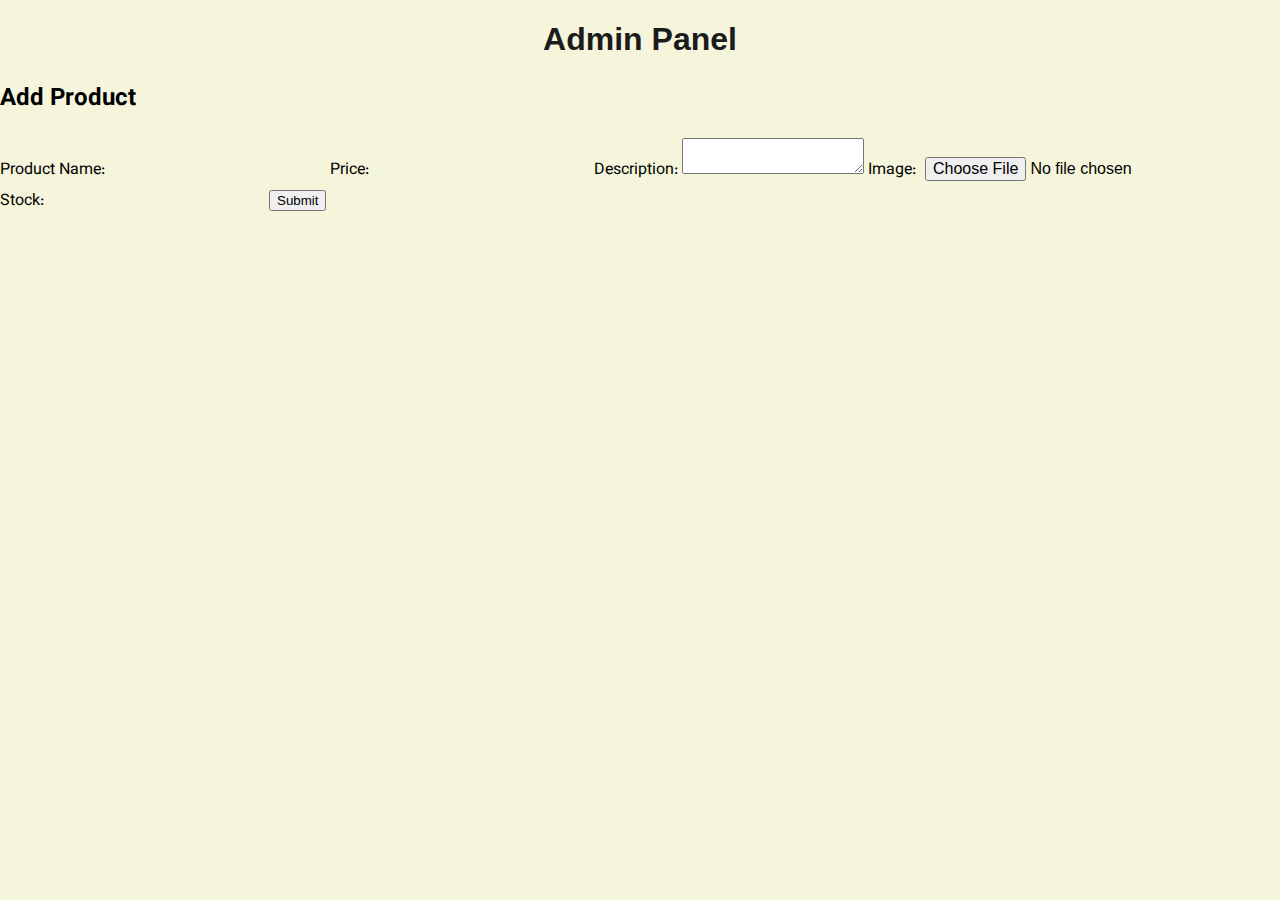
<file: admin.html>
<!DOCTYPE html>
<html lang="en">
<head>
    <meta charset="UTF-8">
    <meta name="viewport" content="width=device-width, initial-scale=1.0">
    <title>admin panel</title>
    <link rel="stylesheet" href="css/style.css">
    <link rel="javascript" href="js/main.js">
    <link rel="stylesheet" href="https://cdnjs.cloudflare.com/ajax/libs/font-awesome/6.5.0/css/all.min.css">
    <link rel="stylesheet" href="assets/fonts/Vazirmatn-font-face.css">

</head>
<body class="admin-panel">


    <div class="admin-panel-title"><!--title-->
        <h1 class="panel-title">Admin Panel</h1>
    </div>
    <!-------------------------------------------------------------->
    <div class="admin-panel-add-product"><!--add product-->
        <h2 class="section-title">Add Product</h2>
        <form>
            <label>Product Name: </label>
            <input type="text">

            <label>Price: </label>
            <input type="number">

            <label>Description: </label>
            <textarea></textarea>

            <label>Image: </label>
            <input type="file">

            <label>Stock: </label>
            <input type="number">

            <button type="submit">Submit</button>

        </form>
    </div>
    <!------------------------------------------------------------------------>
    <div><!--product list -->

    </div>
    <!----------------------------------------------------------------------->
</body>
</html>
</file>
<file: css/style.css>
:root {
    /* ==== 🎨 رنگ‌های اصلی سایت ==== */
    --primary: #01796F;           /* ✅ رنگ برند اصلی (سبز کله‌غازی)، استفاده برای دکمه‌ها، لینک‌ها و تاکید‌ها */
    --primary-light: #3BA99D;     /* 🔆 نسخه روشن‌تر برای هاور، پس‌زمینه کارت‌ها یا باکس‌های خنثی */
    --primary-dark: #01564A;      /* 🌒 نسخه تیره‌تر برای فوتر، نوار بالا یا تاکید بیشتر */
  
    --secondary: #F5F5DC;         /* ✅ رنگ کرمی ملایم برای پس‌زمینه‌های اصلی، بخش‌هایی با حس گرم و دوستانه */
    --secondary-light: #FAF9F6;   /* 🔆 برای پس‌زمینه خیلی روشن یا داخل کارت‌ها */
    --secondary-dark: #D8CAB8;    /* 🌒 برای جداکننده‌ها یا مرزها با کنتراست پایین */
  
    /* ==== 🌈 رنگ‌های خنثی برای متن، بک‌گراند، مرز ==== */
    --white: #FFFFFF;             /* 🧼 سفید خالص برای متن روشن روی بک تیره یا زمینه‌ها */
    --black: #1B1B1B;             /* 🖤 مشکی ملایم برای متن اصلی و لوگو */
    --gray: #888888;              /* ⚙️ متن‌های ثانویه، متن کوچک، توضیحات */
    --light-gray: #E0E0E0;        /* 🧊 مرزهای ظریف، بک‌گراند دکمه غیرفعال */
    --dark-gray: #333333;         /* 🌑 جایگزین مشکی در فوتر یا متن مهم */
  
    /* ==== 💡 رنگ‌های خاص (موفقیت، هشدار، خطا) ==== */
    --success: #28a745;           /* ✅ وضعیت موفقیت، پیام پرداخت موفق یا نوتیف سبز */
    --warning: #ffc107;           /* ⚠️ هشدارها، پیام‌های اطلاع‌رسانی نارنجی */
    --error: #dc3545;             /* ❌ پیام خطا، اخطار، هشدار بحرانی */
  
    /* ==== 🎯 رنگ‌های CTA (برای جذب توجه کاربر) ==== */
    --cta: #FF6B6B;               /* ❤️ دکمه خرید، افزودن به سبد، آیکن علاقه‌مندی */
    --cta-hover: #e85c5c;         /* 🔁 هاور روی دکمه CTA */
  
    /* ==== ☁️ رنگ‌های بک‌گراند و جزئیات ==== */
    --background-main: var(--secondary);        /* 🏠 زمینه کلی سایت */
    --background-card: var(--secondary-light);  /* 📦 زمینه کارت‌ها یا محصول‌ها */
    --background-hero: var(--primary-light);    /* 💥 پس‌زمینه بخش اصلی (مثلاً بنر معرفی) */
  
    --border-color: var(--secondary-dark);      /* 🧱 رنگ مرزها و باکس‌ها */
  
    /* ==== 💬 رنگ متن‌ها ==== */
    --text-main: var(--black);                  /* 🖋 متن اصلی سایت */
    --text-secondary: var(--gray);              /* 📄 متن ثانویه، توضیح زیر محصول */
    --text-inverse: var(--white);               /* 🌚 متن روی زمینه تیره */
  }
   
 /* Generated by script */
@font-face {
  font-family: Vazirmatn;
  src: url('/assets/fonts/fonts/webfonts/Vazirmatn-Regular.woff2') format('woff2');
  font-weight: 100;
  font-style: normal;
  font-display: swap;
}

@font-face {
  font-family: Vazirmatn;
  src: url('fonts/webfonts/Vazirmatn-ExtraLight.woff2') format('woff2');
  font-weight: 200;
  font-style: normal;
  font-display: swap;
}

@font-face {
  font-family: Vazirmatn;
  src: url('fonts/webfonts/Vazirmatn-Light.woff2') format('woff2');
  font-weight: 300;
  font-style: normal;
  font-display: swap;
}

@font-face {
  font-family: Vazirmatn;
  src: url('fonts/webfonts/Vazirmatn-Regular.woff2') format('woff2');
  font-weight: 400;
  font-style: normal;
  font-display: swap;
}

@font-face {
  font-family: Vazirmatn;
  src: url('fonts/webfonts/Vazirmatn-Medium.woff2') format('woff2');
  font-weight: 500;
  font-style: normal;
  font-display: swap;
}

@font-face {
  font-family: Vazirmatn;
  src: url('fonts/webfonts/Vazirmatn-SemiBold.woff2') format('woff2');
  font-weight: 600;
  font-style: normal;
  font-display: swap;
}

@font-face {
  font-family: Vazirmatn;
  src: url('fonts/webfonts/Vazirmatn-Bold.woff2') format('woff2');
  font-weight: 700;
  font-style: normal;
  font-display: swap;
}

@font-face {
  font-family: Vazirmatn;
  src: url('fonts/webfonts/Vazirmatn-ExtraBold.woff2') format('woff2');
  font-weight: 800;
  font-style: normal;
  font-display: swap;
}

@font-face {
  font-family: Vazirmatn;
  src: url('fonts/webfonts/Vazirmatn-Black.woff2') format('woff2');
  font-weight: 900;
  font-style: normal;
  font-display: swap;
}


/*=======================================================================================================*/
body{
    background-color:var(--background-main) ;
    margin: 0;
    padding: 0;
    overflow-x: hidden;
    font-family: Vazirmatn , sans-serif;
}
div{
  border-radius: 10px;
  box-sizing: border-box;
}
.header {
  border-radius: 0 0 10px 10px;
  box-sizing: border-box;
    display: flex;
    justify-content: space-between;
    align-items: center;
    padding: 10px 20px;
    position: relative;
    background-color: var(--primary-light);
    height: 80px;
    width: 100%;
    max-width: 100VW;
    overflow: hidden;
}
/*--------------------------------------------------*/
.brand{
    position: absolute;
    padding: 10px;
    height: 40px;
}
/*--------------------------------------------------*/

#brand {height: 110px;
width: 110px ;}
/*--------------------------------------------------*/

.login-link {
    text-decoration: none; /* خط زیر لینک رو حذف کن */
    color: var(--primary-dark); /* رنگ پیش‌فرض آیکون */
    font-size: 24px; /* اندازه آیکون اگر دوست داری بزرگ‌تر بشه */
    display: inline-block; /* این مهمه */
    cursor: pointer; /* موس رو به حالت دست تبدیل میکنه */
    transition: color 0.5s ease;
    size: 40px;

  }
  
  .login-link:hover {
    color: var(--secondary); /* وقتی موس رفت روش، رنگ آیکون عوض شه */
    
  }
  /*-----------------------------------------------------------------------------------*/

  .search_bar {
    flex: 1;
    display: flex;
    align-items: center;
    justify-content: center;
    margin: 0 20px; /* فاصله از دو طرف */
    max-width: 600px;
    

}

.search-input {
    flex: 1;
    padding: 12px 20px;
    border: 2px solid var(--gray);
    border-right: none;
    border-radius: 50px 0 0 50px;
    outline: none;
    font-size: 16px;
    background-color: var(--secondary);
    transition: 0.3s;
}

.search-input:focus {
    border-color: var(--primary);
    background-color: var(--secondary-light);
}
.search-btn {
    padding: 12px 20px;
    background-color: var(--primary);
    border: 2px solid var(--primary);
    border-left: none;
    color: white;
    border-radius: 0 50px 50px 0;
    cursor: pointer;
    font-size: 16px;
    transition: 0.3s;
}

.search-btn i {
    color: var(--secondary-light);
    font-size: 18px;
    pointer-events: none;
}

.search-btn:hover {
    background-color: var(--primary-dark);
    border-color: var(--primary-dark);
}

/* استایل نوار لینک‌ها */
.nav-bar {
    display: flex;
    justify-content: space-between;
    align-items: center;
    gap: 20px;
    padding: 10px 20px;
    margin-top: 10px; /* فاصله از هدر */
    direction: rtl;
    background-color: var(--background-hero)
  }
  
  .nav-center {
    display: flex;
    justify-content: center;
    align-items: center;
    gap: 25px;
    flex: 1;
  }
  .nav-item {
    position: relative;
    text-align: center;
  }
  
  .nav-item a {
    font-size: 24px;
    color: var(--secondary);
    transition: color 0.3s;
  }
  
  .nav-item a:hover {
    color: var(--primary-dark); 
  }
  
  /* Tooltip مخفی و ظاهر با انیمیشن */
  .tooltip {
    position: absolute;
    bottom: -25px;
    right: 50%;
    transform: translateX(50%);
    background-color: #eee;
    color: #333;
    padding: 4px 8px;
    border-radius: 6px;
    font-size: 12px;
    white-space: nowrap;
    opacity: 0;
    pointer-events: none;
    transition: opacity 0.3s, transform 0.3s;
  }
  
  /* ظاهر شدن با هاور */
  .nav-item:hover .tooltip {
    opacity: 1;
    transform: translateX(50%) translateY(5px);
  }

  /*---------------------------------------------------------------------------------*/
  .user-info-icons {
    display: flex;
    justify-content: center;
    align-items: center;
    color: var(--secondary-light);
    gap: 15px;
    font-size: 16px;
    cursor: pointer;
  }
  
  .user-info-icons .info-item {
    display: flex;
    flex-direction: column;
    align-items: center;
    font-family: Vazirmatn, sans-serif; 
  }
/*---------------------------------------------------------------------------------------------------*/
.change-language{
position: relative;
text-align: center;
}

.change-language a{
 font-size: 24px;
  transition: color 0.3s;
  color: var(--secondary);
}

.change-language a:hover {
  background-color: var(--primary-dark);
}
/*gpt style for gallery ================================================================*/
.product-gallery {
  display: grid;
  grid-template-columns: repeat(auto-fit, minmax(250px, 1fr));
  gap: 24px;
  padding: 20px;
  background-color: var(--background);
}

@media(max-width: 600px){
  .product-card img {
    height: 100px;
  }
}

.product-card {
  background-color: var(--secondary-light);
  border-radius: 20px;
  box-shadow: 0 4px 12px rgba(0, 0, 0, 0.08);
  overflow: hidden;
  text-align: center;
  padding: 16px;
  font-family: 'Vazirmatn' , sans-serif;
  transition: transform 0.3s ease;
}

.product-card:hover {
  transform: scale(1.03);
}

.product-card img {
  width: 100%;
  height: 200px;
  border-radius: 16px;
  object-fit: cover;
  margin-bottom: 12px;
}

.product-card span {
  margin: 8px 0 4px;
  font-size: 18px;
  font-weight: bold;
  color: var(--text-secondary);
}

.product-card h3 {
  color: var(--primary-color);
 
  font-size: 18px;
}


div.baner {
  margin: 10px;
  display: flex;
  justify-content:left;
  align-items:flex-start;
  gap: 40px;
  padding: 40px;
  background-color: var(--secondary);
  flex-wrap: wrap;
  max-width: 600px;
  margin: auto; 
}

.banner{
  width:700px;
  height: auto;
  border: 2px solid var(--primary-dark);
  border-radius: 12px;
  box-shadow: 0 4px 12px rgba(0, 0, 0, 0.1);
}

.baner-text{
  font-family: Vazirmatn , sans-serif;
  flex: 1;
  max-width: 500px;
  color: var(--primary-dark);
  font-size: 1.5rem;
  line-height: 2.3;
  direction: rtl;
  text-align: justify;
  
}

.baner-text p {
  margin-bottom: 1.4rem;
  font-family: Vazirmatn , sans-serif;
}

.baner-text h2 {
  margin-bottom: 1rem;
  font-size: 1.5rem;
  color: var(--primary);
}

/*+++++++++++++++++++++++++++++++++++++++++++++login file css ++++++++++++++++++++++++++++++++++++++*/
.login-body {
  background-color: var(--primary-dark);
  display: flex;
  justify-content: center;
  align-items: center;
  height: 100vh;
  margin: 0;
}

.login-box {
  background-color: var(--secondary);
  border: var(--primary-dark) 5px;
  border-radius:40px;
  border-style: solid; 
  box-shadow: 0 0 20px rgba(0, 0, 0, 0.1);
  padding: 50px;
  margin: 20vh;
}

h1{
  text-align: center;
  text-decoration: solid;
  font-family: sans-serif;
  color: var(--text-main);
 
}
  
.password-login-box , .email-login-box { 
  border: var(--gray) 1px;
  border-radius: 20px;
  border-style: solid;
  padding: 10px;
  margin: 10px;
  
}

.password-login-box , .email-login-box :hover { 

}

input {
  background: none;
  border: none;
  outline: none;
  font-size: 16px;
  padding: 5px;
}

input:focus {
  outline: none;
  background-color: transparent;
}

input:-webkit-autofill,
input:-webkit-autofill:hover, 
input:-webkit-autofill:focus, 
input:-webkit-autofill:active {
  transition: background-color 9999s ease-in-out 0s;
  -webkit-text-fill-color: #000 !important;
}
</file>
<file: assets/fonts/Vazirmatn-font-face.css>
/* Generated by script */
@font-face {
  font-family: Vazirmatn;
  src: url('fonts/webfonts/Vazirmatn-Thin.woff2') format('woff2');
  font-weight: 100;
  font-style: normal;
  font-display: swap;
}

@font-face {
  font-family: Vazirmatn;
  src: url('fonts/webfonts/Vazirmatn-ExtraLight.woff2') format('woff2');
  font-weight: 200;
  font-style: normal;
  font-display: swap;
}

@font-face {
  font-family: Vazirmatn;
  src: url('fonts/webfonts/Vazirmatn-Light.woff2') format('woff2');
  font-weight: 300;
  font-style: normal;
  font-display: swap;
}

@font-face {
  font-family: Vazirmatn;
  src: url('fonts/webfonts/Vazirmatn-Regular.woff2') format('woff2');
  font-weight: 400;
  font-style: normal;
  font-display: swap;
}

@font-face {
  font-family: Vazirmatn;
  src: url('fonts/webfonts/Vazirmatn-Medium.woff2') format('woff2');
  font-weight: 500;
  font-style: normal;
  font-display: swap;
}

@font-face {
  font-family: Vazirmatn;
  src: url('fonts/webfonts/Vazirmatn-SemiBold.woff2') format('woff2');
  font-weight: 600;
  font-style: normal;
  font-display: swap;
}

@font-face {
  font-family: Vazirmatn;
  src: url('fonts/webfonts/Vazirmatn-Bold.woff2') format('woff2');
  font-weight: 700;
  font-style: normal;
  font-display: swap;
}

@font-face {
  font-family: Vazirmatn;
  src: url('fonts/webfonts/Vazirmatn-ExtraBold.woff2') format('woff2');
  font-weight: 800;
  font-style: normal;
  font-display: swap;
}

@font-face {
  font-family: Vazirmatn;
  src: url('fonts/webfonts/Vazirmatn-Black.woff2') format('woff2');
  font-weight: 900;
  font-style: normal;
  font-display: swap;
}
</file>
